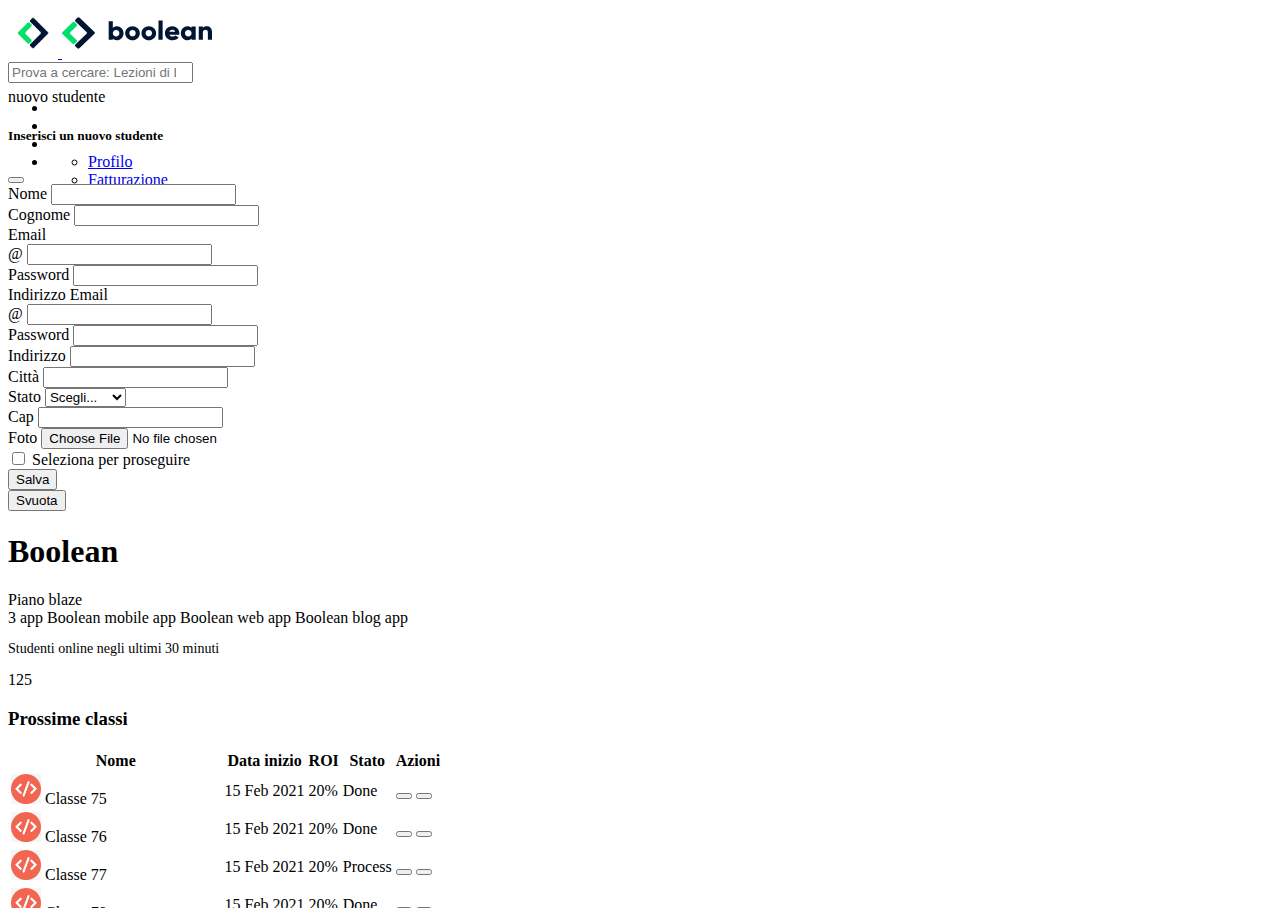
<file: index.html>
<!DOCTYPE html>
<html lang="en">
    <head>
        <meta charset="UTF-8">
        <meta name="viewport" content="width=device-width, initial-scale=1.0">
        <title>Bootstrap-dashboard</title>

        <!-- link fontawesome -->
        <link rel="stylesheet" href="https://cdnjs.cloudflare.com/ajax/libs/font-awesome/6.5.1/css/all.min.css" integrity="sha512-DTOQO9RWCH3ppGqcWaEA1BIZOC6xxalwEsw9c2QQeAIftl+Vegovlnee1c9QX4TctnWMn13TZye+giMm8e2LwA==" crossorigin="anonymous" referrerpolicy="no-referrer" />
        
        <!-- link bootstrap -->
        <link href="https://cdn.jsdelivr.net/npm/bootstrap@5.3.2/dist/css/bootstrap.min.css" rel="stylesheet" integrity="sha384-T3c6CoIi6uLrA9TneNEoa7RxnatzjcDSCmG1MXxSR1GAsXEV/Dwwykc2MPK8M2HN" crossorigin="anonymous">

        <!-- link style -->
        <link rel="stylesheet" href="./assets/css/style.css">
    </head>
    <body>
        
        <div class="web-app bg-secondary-subtle">

            <header>
                <nav class="navbar bg-white flex-nowrap">
                    <div class="container-fluid bg-white">

                        <a class="navbar-brand" href="#">
                            <img src="./assets/img/mobile-logo.png" alt="mobile logo" class="img-fluid d-lg-none" width="50" height="50">
                            <img src="./assets/img/logo.svg" alt="logo" class="img-fluid d-none d-lg-block" width="150" height="50">
                        </a>

                        <form class="d-flex bg-secondary-subtle w-100 rounded" role="search">
                            <div class="input-group">
                                <span class="input-group-text bg-secondary-subtle" id="basic-addon1"><i class="fa-solid fa-magnifying-glass"></i></span>
                                <input class="form-control bg-secondary-subtle" type="search" placeholder="Prova a cercare: Lezioni di Laravel" aria-label="Search">
                            </div>
                        </form>
                      

                        <ul class="nav flex-nowrap align-items-center mb-lg-0">
                            <li class="nav-item d-none d-lg-block">
                              <a class="nav-link text-secondary active" aria-current="page" href="#"><i class="fa-solid fa-list-ul"></i></a>
                            </li>

                            <li class="nav-item d-none d-lg-block">
                              <a class="nav-link text-secondary" href="#"><i class="fa-solid fa-circle-question"></i></a>
                            </li>

                            <li class="nav-item d-none d-lg-block">
                              <a class="nav-link text-secondary disabled" aria-disabled="true"> <i class="fa-solid fa-ellipsis-vertical"></i></a>
                            </li>

                            <li class="nav-item dropdown">
                              <a class="nav-link" href="#" role="button" data-bs-toggle="dropdown"  aria-expanded="false">
                                <i class="fa-solid fa-bell text-warning"></i>
                              </a>
                              <ul class="dropdown-menu dropdown-menu-end">
                                <li><a class="dropdown-item" href="#">Profilo</a></li>
                                <li><a class="dropdown-item" href="#">Fatturazione</a></li>
                                <li><a class="dropdown-item" href="#">Logout</a></li>
                              </ul>
                            </li>
                          </ul>
                    </div>
                </nav>
                  
                
            </header>
    
            
            
            <main>
                <div class="d-flex flex-column flex-shrink-0 bg-body-tertiary sidebar bg-primary-subtle" data-bs-theme="dark">
                    <ul class="nav nav-pills nav-flush flex-column justify-content-center mb-auto text-center">
                        <li class="nav-item p-2">
                            <a href="#" class="nav-link rounded-0 text-light d-flex align-items-center gap-2 ms_bg-grey" aria-current="page" data-bs-placement="right" aria-label="Home" data-bs-original-title="Home">
                                <i class="fa-solid fa-house"></i>
                                <span class="text-capitalize d-none d-lg-block">home</span>
                            </a>
                        </li>
                        <li class="nav-item p-2">
                            <a href="#" class="nav-link rounded-0 text-light d-flex align-items-center gap-2 ms_bg-grey" data-bs-placement="right" aria-label="Dashboard" data-bs-original-title="Dashboard">
                                <i class="fa-solid fa-chart-simple"></i>
                                <span class="text-capitalize d-none d-lg-block">stats</span>
                            </a>
                        </li>
                        <li class="nav-item p-2">
                            <a href="#" class="nav-link rounded-0 text-light d-flex align-items-center gap-2 ms_bg-grey" data-bs-placement="right" aria-label="Orders" data-bs-original-title="Orders">
                                <i class="fa-solid fa-signal"></i>
                                <span class="text-capitalize d-none d-lg-block">signals</span>
                            </a>
                        </li>
                    </ul>

                    
                    <div class="p-3">
                        <a href="#" class="p-1 d-flex gap-2 align-items-center justify-content-center text-decoration-none text-light ms_bg-grey">
                            <i class="fa-solid fa-gear"></i>
                            <span class="text-capitalize d-none d-lg-block">admin</span>
                        </a>
                        
                    </div>
                  </div>

                <div class="dashboard overflow-auto w-100 mx-auto">

                    <div  class="bg-primary text-light p-3 d-flex flex-column gap-4 flex-md-row justify-content-md-between align-items-md-start">
                        <div class="d-flex gap-2 align-items-center order-md-3">
                            <span class="text-capitalize">nuovo studente</span>
                            <a data-bs-toggle="offcanvas" href="#offcanvasExample" role="button" aria-controls="offcanvasExample" class="text-decoration-none">
                               <div class="border border-light rounded p-3 position-relative "> <span class="text-light position-absolute top-50 start-50 translate-middle"><i class="fa-solid fa-plus"></i></span></div>
                            </a>
                            <div class="offcanvas offcanvas-end" tabindex="-1" id="offcanvasExample" aria-labelledby="offcanvasExampleLabel">
                                <div class="offcanvas-header">
                                    <h5 class="offcanvas-title" id="offcanvasExampleLabel">Inserisci un nuovo studente </h5>
                                    <button type="button" class="btn-close" data-bs-dismiss="offcanvas" aria-label="Close"></button>
                                </div>
                                <div class="offcanvas-body">
                                    <form action="" class="row">
                                        <div class="mb-3 col-12 col-lg-6">
                                            <label for="textName" class="form-label">Nome</label>
                                            <input type="text" id="textName" class="form-control">
                                        </div>

                                        <div class="mb-3 col-12 col-lg-6">
                                            <label for="textSurname" class="form-label">Cognome</label>
                                            <input type="text" id="textSurname" class="form-control">
                                        </div>

                                        <div class="mb-3 col-12 col-lg-6">
                                            <label for="basic-addon1" class="form-label">Email</label>
                                            <div class="input-group mb-3">
                                                <span class="input-group-text" id="basic-addon1">@</span>
                                                <input type="text" id="textEmail" class="form-control"  aria-label="Username" aria-describedby="basic-addon1">
                                            </div>
                                        </div>

                                        <div class="mb-3 col-12 col-lg-6">
                                            <label for="exampleInputPassword1" class="form-label">Password</label>
                                            <input type="password" class="form-control" id="exampleInputPassword1">
                                        </div>

                                        <div class="mb-3 col-12 col-lg-6">
                                            <label for="basic-addon2" class="form-label">Indirizzo Email</label>
                                            <div class="input-group mb-3">
                                                <span class="input-group-text" id="basic-addon2">@</span>
                                                <input type="text" class="form-control"  aria-label="Username" aria-describedby="basic-addon1">
                                            </div>
                                        </div>

                                        <div class="mb-3 col-12 col-lg-6">
                                            <label for="exampleInputPassword2" class="form-label">Password</label>
                                            <input type="password" class="form-control" id="exampleInputPassword2">
                                        </div>

                                        <div class="mb-3 col-12">
                                            <label for="textAddress" class="form-label">Indirizzo</label>
                                            <input type="text" id="textAddress" class="form-control">
                                        </div>

                                        <div class="mb-3 col-12 col-lg-6">
                                            <label for="textCity" class="form-label">Città</label>
                                            <input type="text" id="textCity" class="form-control">
                                        </div>

                                        <div class="mb-3 col-12 col-lg-4">
                                            <label for="selectNations" class="form-label">Stato</label>
                                            <select class="form-select" id="selectNations" aria-label="Default select example">
                                                <option selected>Scegli...</option>
                                                <option value="1">Italia</option>
                                                <option value="2">Francia</option>
                                                <option value="3">Germania</option>
                                                <option value="4">Spagna</option>
                                            </select>
                                        </div>

                                        <div class="mb-3 col-12 col-lg-2">
                                            <label for="capNumber" class="form-label">Cap</label>
                                            <input type="Number" id="capNumber" class="form-control">
                                        </div>

                                        <div class="mb-3 col-12">
                                            <label for="formFile" class="form-label">Foto</label>
                                            <input class="form-control" type="file" id="formFile">
                                        </div>

                                        <div class="mb-3 form-check">
                                            <input class="form-check-input" type="checkbox" value="" id="flexCheckDefault" required>
                                            <label class="form-check-label" for="flexCheckDefault">
                                              Seleziona per proseguire
                                            </label>
                                        </div>

                                        <div class="col-auto">
                                            <button type="submit" class="btn btn-primary mb-3">Salva</button>
                                        </div>

                                        <div class="col-auto">
                                            <button type="submit" class="btn btn-warning mb-3">Svuota</button>
                                        </div>
                                    </form>
                                </div>
                            </div>
                        </div>
    
                        <div class="order-md-1">
                            <div class="d-flex gap-2 justify-content-start align-items-center">
                                <h1>Boolean</h1>
                                <span class="badge rounded-pill bg-dark bg-opacity-25">Piano blaze</span>
                            </div>
                            <div class="d-flex align-items-center gap-2">
                                <span class="badge rounded-pill bg-dark bg-opacity-25">3 app</span>
                                <span class=""><i class="fa-solid fa-angles-right"></i></span>
                                <span class="badge rounded-pill bg-dark bg-opacity-25 d-lg-none"><i class="fa-solid fa-ellipsis"></i></span>
                                <span class="badge rounded-pill bg-dark bg-opacity-25 d-none d-lg-block">Boolean mobile app</span>
                                <span class="badge rounded-pill bg-dark bg-opacity-25 d-none d-lg-block">Boolean web app</span>
                                <span class="badge rounded-pill bg-dark bg-opacity-25 d-none d-lg-block">Boolean blog app</span>
                            </div>
                        </div>
    
                        <div class="order-md-2">
                            <p class="text-light m-0">Studenti online negli ultimi 30 minuti</p>
                            <span class="fs-2 mt-2">125</span>
                        </div>
                    </div>
    
                    <div class="row mx-auto my-3">
                        <div class="col-12 col-lg-8">
                            <h3 class="p-2 m-0 border border-secondary-subtle rounded-top mt-4">Prossime classi</h3>
                            <div class="p-3 border border-top-0 border-secondary-subtle bg-white rounded-bottom">
                                <table class="table table-hover text-center">
                                    <thead>
                                      <tr>
                                        <th scope="col" width="50%" class="text-secondary-emphasis text-start">Nome</th>
                                        <th scope="col" class="d-none d-md-table-cell text-secondary-emphasis">Data inizio</th>
                                        <th scope="col" class="d-none d-md-table-cell text-secondary-emphasis">ROI</th>
                                        <th scope="col" class="text-secondary-emphasis">Stato</th>
                                        <th scope="col" class="text-center text-secondary-emphasis">Azioni</th>
                                      </tr>
                                    </thead>
                                    <tbody>
                                      <tr>
                                        <td class="text-start"><img src="./assets/img/class-avatar.jpg" class="img-fluid rounded-circle" width="30" height="30" alt="code"> Classe 75</td>
                                        <td class="d-none d-md-table-cell">15 Feb 2021</td>
                                        <td class="d-none d-md-table-cell">20%</td>
                                        <td><span class="badge text-bg-success">Done</span></td>
                                        <td>
                                            <button type="button" class="btn btn-outline-secondary"><i class="fa-solid fa-pen"></i></button>
                                            <button type="button" class="btn btn-outline-secondary"><i class="fa-solid fa-trash"></i></button>
                                        </td>
                                      </tr>
                                      <tr>
                                        <td class="text-start"><img src="./assets/img/class-avatar.jpg" class="img-fluid rounded-circle" width="30" height="30" alt="code"> Classe 76</td>
                                        <td class="d-none d-md-table-cell">15 Feb 2021</td>
                                        <td class="d-none d-md-table-cell">20%</td>
                                        <td><span class="badge text-bg-success">Done</span></td>
                                        <td>
                                            <button type="button" class="btn btn-outline-secondary"><i class="fa-solid fa-pen"></i></button>
                                            <button type="button" class="btn btn-outline-secondary"><i class="fa-solid fa-trash"></i></button>
                                        </td>
                                      </tr>
                                      <tr>
                                        <td class="text-start"><img src="./assets/img/class-avatar.jpg" class="img-fluid rounded-circle" width="30" height="30" alt="code"> Classe 77</td>
                                        <td class="d-none d-md-table-cell">15 Feb 2021</td>
                                        <td class="d-none d-md-table-cell">20%</td>
                                        <td><span class="badge text-bg-warning">Process</span></td>
                                        <td>
                                            <button type="button" class="btn btn-outline-secondary"><i class="fa-solid fa-pen"></i></button>
                                            <button type="button" class="btn btn-outline-secondary"><i class="fa-solid fa-trash"></i></button>
                                        </td>
                                      </tr>
                                      <tr>
                                        <td class="text-start"><img src="./assets/img/class-avatar.jpg" class="img-fluid rounded-circle" width="30" height="30" alt="code"> Classe 78</td>
                                        <td class="d-none d-md-table-cell">15 Feb 2021</td>
                                        <td class="d-none d-md-table-cell">20%</td>
                                        <td><span class="badge text-bg-success">Done</span></td>
                                        <td>
                                            <button type="button" class="btn btn-outline-secondary"><i class="fa-solid fa-pen"></i></button>
                                            <button type="button" class="btn btn-outline-secondary"><i class="fa-solid fa-trash"></i></button>
                                        </td>
                                      </tr>
                                      <tr>
                                        <td class="text-start"><img src="./assets/img/class-avatar.jpg" class="img-fluid rounded-circle" width="30" height="30" alt="code"> Classe 79</td>
                                        <td class="d-none d-md-table-cell">15 Feb 2021</td>
                                        <td class="d-none d-md-table-cell">20%</td>
                                        <td><span class="badge text-bg-danger">Failed</span></td>
                                        <td>
                                            <button type="button" class="btn btn-outline-secondary"><i class="fa-solid fa-pen"></i></button>
                                            <button type="button" class="btn btn-outline-secondary"><i class="fa-solid fa-trash"></i></button>
                                        </td>
                                      </tr>
                                      <tr>
                                        <td class="text-start"><img src="./assets/img/class-avatar.jpg" class="img-fluid rounded-circle" width="30" height="30" alt="code"> Classe 80</td>
                                        <td class="d-none d-md-table-cell">15 Feb 2021</td>
                                        <td class="d-none d-md-table-cell">20%</td>
                                        <td><span class="badge text-bg-success">Done</span></td>
                                        <td>
                                            <button type="button" class="btn btn-outline-secondary"><i class="fa-solid fa-pen"></i></button>
                                            <button type="button" class="btn btn-outline-secondary"><i class="fa-solid fa-trash"></i></button>
                                        </td>
                                      </tr>
                                      <tr>
                                        <td class="text-start"><img src="./assets/img/class-avatar.jpg" class="img-fluid rounded-circle" width="30" height="30" alt="code"> Classe 81</td>
                                        <td class="d-none d-md-table-cell">15 Feb 2021</td>
                                        <td class="d-none d-md-table-cell">20%</td>
                                        <td><span class="badge text-bg-danger">Failed</span></td>
                                        <td>
                                            <button type="button" class="btn btn-outline-secondary"><i class="fa-solid fa-pen"></i></button>
                                            <button type="button" class="btn btn-outline-secondary"><i class="fa-solid fa-trash"></i></button>
                                        </td>
                                      </tr>
                                      <tr>
                                        <td class="text-start"><img src="./assets/img/class-avatar.jpg" class="img-fluid rounded-circle" width="30" height="30" alt="code"> Classe 82</td>
                                        <td class="d-none d-md-table-cell">15 Feb 2021</td>
                                        <td class="d-none d-md-table-cell">20%</td>
                                        <td><span class="badge text-bg-success">Done</span></td>
                                        <td>
                                            <button type="button" class="btn btn-outline-secondary"><i class="fa-solid fa-pen"></i></button>
                                            <button type="button" class="btn btn-outline-secondary"><i class="fa-solid fa-trash"></i></button>
                                        </td>
                                      </tr>
                                    </tbody>
                                  </table>
                            </div>
                            <div class="my-4">
                                <h3 class="p-2 m-0 border border-secondary-subtle rounded-top">F.A.Q.</h3>
                                <div class="p-3 border border-top-0 border-secondary-subtle bg-white rounded-bottom">
                                    <div class="accordion accordion-flush" id="accordionFlushExample">
                                        <div class="accordion-item">
                                            <h2 class="accordion-header">
                                            <button class="accordion-button collapsed" type="button" data-bs-toggle="collapse" data-bs-target="#flush-collapseOne" aria-expanded="false" aria-controls="flush-collapseOne">
                                               Come aggiunger un nuovo studente?
                                            </button>
                                            </h2>
                                            <div id="flush-collapseOne" class="accordion-collapse collapse" data-bs-parent="#accordionFlushExample">
                                            <div class="accordion-body">
                                                Cliccare sul + in alto nella sezione blu.</div>
                                            </div>
                                        </div>
                                        <div class="accordion-item">
                                            <h2 class="accordion-header">
                                            <button class="accordion-button collapsed" type="button" data-bs-toggle="collapse" data-bs-target="#flush-collapseTwo" aria-expanded="false" aria-controls="flush-collapseTwo">
                                                Come posso accedere alle informazioni del mio account?
                                            </button>
                                            </h2>
                                            <div id="flush-collapseTwo" class="accordion-collapse collapse" data-bs-parent="#accordionFlushExample">
                                            <div class="accordion-body">
                                                Clicca sull'icona della campanella.
                                            </div>
                                            </div>
                                        </div>
                                        <div class="accordion-item">
                                            <h2 class="accordion-header">
                                            <button class="accordion-button collapsed" type="button" data-bs-toggle="collapse" data-bs-target="#flush-collapseThree" aria-expanded="false" aria-controls="flush-collapseThree">
                                                Posso usare questa dashboard da mobile?
                                            </button>
                                            </h2>
                                            <div id="flush-collapseThree" class="accordion-collapse collapse" data-bs-parent="#accordionFlushExample">
                                            <div class="accordion-body">
                                                Sì, è abilitata.
                                            </div>
                                            </div>
                                        </div>
                                        </div>
                                </div>
                            </div>
                        </div>
                        
                        
                        <div class="col-12 col-lg-4">
                            <h3 class="p-2 m-0 border border-secondary-subtle rounded-top mt-lg-4">Todo</h3>
                            <div class="p-3 border border-top-0 border-secondary-subtle bg-white rounded-bottom">

                                <div class="form-check px-5 py-2 border rounded-top m-0">
                                    <input class="form-check-input" type="checkbox" value="" id="flexCheckDefault">
                                    <label class="form-check-label" for="flexCheckDefault">
                                        Kickoff nuove classi
                                    </label>
                                </div>
                                <div class="form-check px-5 py-2 border border-top-0 border-bottom-0 m-0">
                                    <input class="form-check-input" type="checkbox" value="" id="flexCheckDefault">
                                    <label class="form-check-label" for="flexCheckDefault">
                                        Lezioni su bootstrap 5 in classe #75
                                    </label>
                                </div>
                                <div class="form-check px-5 py-2 border rounded-bottom m-0">
                                    <input class="form-check-input" type="checkbox" value="" id="flexCheckDefault">
                                    <label class="form-check-label" for="flexCheckDefault">
                                        Controllare username github studenti
                                    </label>
                                </div>
                            </div>

                            <div class="p-3 border border-secondary-subtle bg-white rounded mt-4">
                                <div class="border rounded-top p-1">
                                    <img src="./assets/img/stats.jpeg" alt="stats" class="img-fluid">
                                    <span class="fw-bold p-2">Utenti attivi</span>
                                    <p class="p-2 mb-0">Lista degli utenti attivi nell'ultimo mese</p>
                                </div>
                                <ul class="list-group">
                                    <li class="list-group-item border-top-0">Gennaio: 1200</li>
                                    <li class="list-group-item">Febbraio: 800</li>
                                    <li class="list-group-item">Marzo: 1500</li>
                                    <li class="list-group-item"><a href="#" class="text-primary">Visualizza report approfondito</a></li>
                                </ul>
                                
                            </div>
                        </div>
                        
                        
                    </div>
                </div>
            </main>
        </div>






        <script src="https://cdn.jsdelivr.net/npm/bootstrap@5.3.2/dist/js/bootstrap.bundle.min.js" integrity="sha384-C6RzsynM9kWDrMNeT87bh95OGNyZPhcTNXj1NW7RuBCsyN/o0jlpcV8Qyq46cDfL" crossorigin="anonymous"></script>
    </body>
</html>
</file>
<file: assets/css/style.css>
.web-app{
    height: 100vh;
    overflow-x: hidden;
}



.navbar{
    height: 80px;
}


main{
    height: calc(100vh - 80px);
    display: flex;
    width: 100%;
}

.sidebar{
    background-image: url(../img/sidebar-bg.png);
    background-repeat: no-repeat;
    background-size: cover;
    background-position: center;
    overflow: hidden;
    width: fit-content;
}

main a:hover div span i{
    color: black;
}

main a:hover div{
    background-color: white;
    border: 0;
}


.offcanvas.offcanvas-end{
    width: 100%;
}

.list-group-item:first-child {
    border-top-left-radius: 0;
    border-top-right-radius: 0;
}

main div ul li,
main div ul li a,
main div div > p{
    font-size: 14px;
}

main div ul li:hover .ms_bg-grey,
main div a:hover.ms_bg-grey{
    background-color: #B6B9BE;
}



@media screen and (min-width: 992px){
    .offcanvas.offcanvas-end{
        width: 50%;
    }
    
}
</file>
